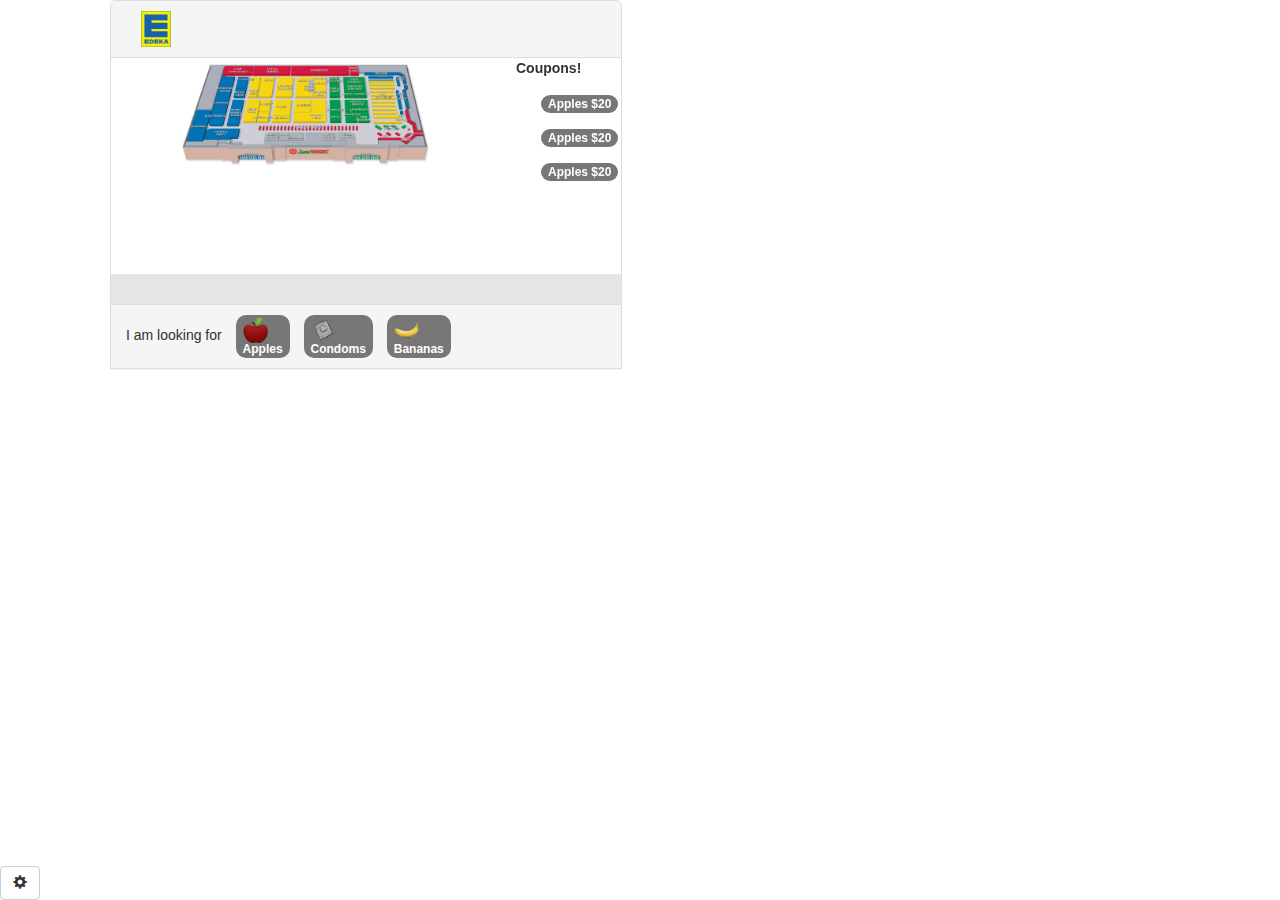
<file: templates/index.html>
<!DOCTYPE html>
<html>
    <head>
        <title> ShopMap </title>
        <link rel="stylesheet" type="text/css" href="../static/style.css" />
        <link href="https://netdna.bootstrapcdn.com/bootstrap/3.1.0/css/bootstrap.min.css" rel="stylesheet" id="bootstrap-css" />
    </head>
    <div class="container">
        <div class="row chat-window col-xs-5 col-md-3" id="chat_window_1" style="margin-left:10px;">
            <div class="col-xs-12 col-md-12">
                <div class="panel panel-default">
                    <div class="panel-heading top-bar">
                        <div class="col-md-8 col-xs-8">
                            <img src='../static/img/edeka.png'/>
                        </div>
                    </div>
                    <div class="panel-map col-sm-12">
                        <div class="col-sm-9">
                            <img src="../static/img/map.png" id='main_img'/>
                        </div>
                        <div class="col-sm-3">
                            <div class="col-sm-12">
                                <span><b> Coupons! </b></span>
                            </div>
                            <div class="col-sm-12" id="append_tags_top">
                                <div class="col-sm-12">
                                    <span class="badge badge-pill badge-primary"> Apples $20 </span>
                                </div>
                                <div class="col-sm-12">
                                <span class="badge badge-pill badge-primary"> Apples $20 </span>
                                </div>
                                <div class="col-sm-12">
                                <span class="badge badge-pill badge-primary"> Apples $20 </span>
                                </div>
                            </div>
                        </div>
                    </div>
                    <div class="panel-body msg_container_base">
                        
                    </div>
                    <div class="panel-footer">
                        <!-- <div class="input-group">
                            <input id="btn-input" type="text" class="form-control input-sm chat_input" placeholder="Write your message here..." />
                            <span class="input-group-btn">
                            <button class="btn btn-primary btn-sm" id="btn-chat">Send</button>
                            </span>
                        </div> -->
                        <span> I am looking for 
                        <span id='append_tags'>
                        <span data-name="apple" class="badge-suggestions badge badge-pill badge-primary"> <img src="../static/img/apple.png" /> Apples</span> <span data-name="condom" class="badge-suggestions badge badge-pill badge-primary"> <img src="../static/img/condom.png" /> Condoms</span> <span data-name="banana" class="badge-suggestions badge badge-pill badge-primary"> <img src="../static/img/banana.png" /> Bananas</span> 
                        <span>
                        </span>
                    </div>
                </div>
            </div>
        </div>
        
        <div class="btn-group dropup">
            <button type="button" class="btn btn-default dropdown-toggle" data-toggle="dropdown">
                <span class="glyphicon glyphicon-cog"></span>
                <span class="sr-only">Toggle Dropdown</span>
            </button>
            <ul class="dropdown-menu" role="menu">
                <li><a href="#" id="new_chat"><span class="glyphicon glyphicon-plus"></span> Novo</a></li>
                <li><a href="#"><span class="glyphicon glyphicon-list"></span> Ver outras</a></li>
                <li><a href="#"><span class="glyphicon glyphicon-remove"></span> Fechar Tudo</a></li>
                <li class="divider"></li>
                <li><a href="#"><span class="glyphicon glyphicon-eye-close"></span> Invisivel</a></li>
            </ul>
        </div>
    <script src="https://ajax.googleapis.com/ajax/libs/jquery/3.3.1/jquery.min.js"></script>
    <script src="https://netdna.bootstrapcdn.com/bootstrap/3.1.0/js/bootstrap.min.js"></script>
    <script src="../static/app.js"></script>
</html>
</file>
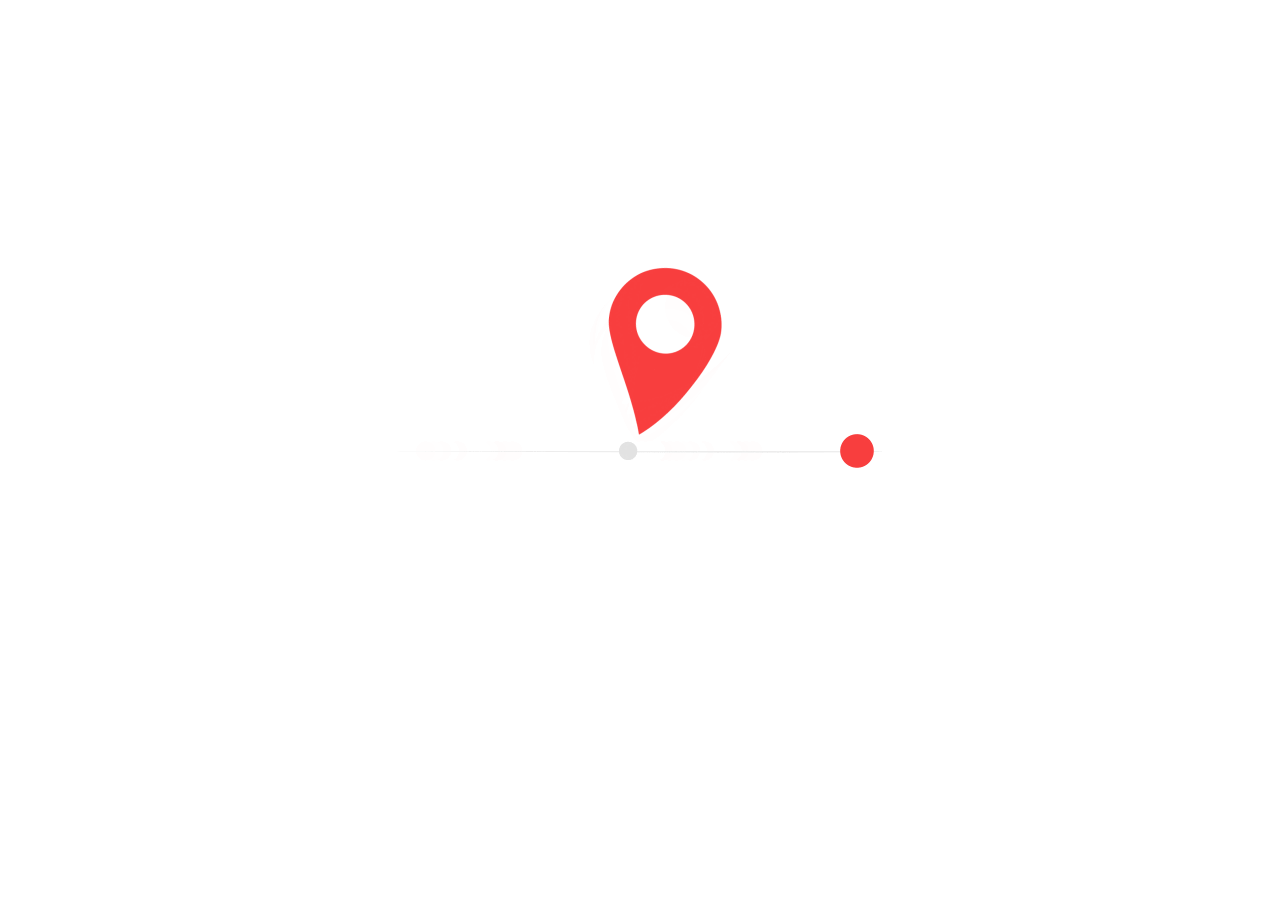
<file: templates/home.html>
<!DOCTYPE html>
<html>
    <head>
        <title> ShopMap </title>
        <link rel="stylesheet" type="text/css" href="../static/style.css" />
        <link href="https://netdna.bootstrapcdn.com/bootstrap/3.1.0/css/bootstrap.min.css" rel="stylesheet" id="bootstrap-css" />
        <link href="https://cdnjs.cloudflare.com/ajax/libs/animate.css/3.5.2/animate.min.css" rel="stylesheet" />
        <style>
        	.container {
        		padding: 3em;
        	}
        	#container_pic {
        		text-align: center;
        	}
        	#container_pic > img {
        		width: 30%;
        		margin: 0 auto !important;
        	}
        	#container_name {
        		text-align: center;
        		padding-top: 3em;
        	}
        	#container_name > span {
        		font-size: 2em;
        		display: block;
        	}
        	#container_name > button {
        		margin-top: 1.5em;
        		font-size: 1.2em;
        	}
        	#container_location {
        		text-align: center;
        	}
        	#container_location > img {
        		margin: 0 auto !important;
        	}
        </style>
    </head>
    <div class="container" id="container1">
    	<div id='container_location'>
    		<img src='../static/img/location.gif' />
    	</div>
    </div>
    <div class="container hide" id="container2">
    	<div id='container_pic'>
    		<img src='../static/img/edeka.png' />
    	</div>
    	<div id='container_name'>
    		<span> Hello, Welcome to <b>Edeka!</b> </span>
    		<button class="btn btn-danger"> Start shopping </button>
    	</div>
    </div>
    <script src="https://ajax.googleapis.com/ajax/libs/jquery/3.3.1/jquery.min.js"></script>
    <script type="text/javascript">
    	setTimeout(function(){
    		$('#container1').addClass('hide');
    		$('#container2').removeClass('hide');
    	},3000);
    </script>
</html>
</file>
<file: static/style.css>
body{
    height:100vh;
    position: fixed;
    width: 100vw;
}
.input-group{
width: 60%;
  margin: 0 auto;
}
.container {
  height:auto;
  width:100%;
  margin:0 auto;
}
.col-md-2, .col-md-10{
    padding:0;
    
}
.col-xs-12.col-md-12 {
   height:auto;
  width:40vw;

}
.panel{
    margin-bottom: 0px;
}
.panel-heading > div > img {
  width: 30px;
}
.panel-heading > div > h3 {
  display: inline-block;
  margin-top: 0.5em;
}
.chat-window{
  height:auto;
  width:40vw;
}
.chat-window > div > .panel{
  height:auto;
  width:40vw;
  border-radius: 5px 5px 0 0;
}
.icon_minim{
    padding:2px 10px;
}
.msg_container_base{
  background: #e5e5e5;
  max-height: 90%;
  margin: 0;
  padding: 0 10px 10px;
  overflow-x:hidden;
}
.top-bar {
  background: #666;
  color: white;
  padding: 10px;
  position: relative;
  overflow: hidden;
}
.msg_receive{
    padding-left:0;
    margin-left:0;
}
.msg_sent{
    padding-bottom:20px !important;
    margin-right:0;
}
.messages {
  background: white;
  padding: 10px;
  border-radius: 2px;
  box-shadow: 0 1px 2px rgba(0, 0, 0, 0.2);
  max-width:100%;
}
.messages > p {
    font-size: 13px;
    margin: 0 0 0.2rem 0;
  }
.messages > time {
    font-size: 11px;
    color: #ccc;
}
.msg_container {
    padding: 10px;
    overflow: hidden;
    display: flex;
}
img {
    display: block;
    max-width: 75%;
    max-height: 75%;

}
.avatar {
    position: relative;
}
.base_receive > .avatar:after {
    content: "";
    position: absolute;
    top: 0;
    right: 0;
    width: 0;
    height: 0;
    border: 5px solid #FFF;
    border-left-color: rgba(0, 0, 0, 0);
    border-bottom-color: rgba(0, 0, 0, 0);
}

.base_sent {
  justify-content: flex-end;
  align-items: flex-end;
}
.base_sent > .avatar:after {
    content: "";
    position: absolute;
    bottom: 0;
    left: 0;
    width: 0;
    height: 0;
    border: 5px solid white;
    border-right-color: transparent;
    border-top-color: transparent;
    box-shadow: 1px 1px 2px rgba(black, 0.2); // not quite perfect but close
}

.msg_sent > time{
    float: right;
}



.msg_container_base::-webkit-scrollbar-track
{
    -webkit-box-shadow: inset 0 0 6px rgba(0,0,0,0.3);
    background-color: #F5F5F5;
}

.msg_container_base::-webkit-scrollbar
{
    width: 12px;
    background-color: #F5F5F5;
}

.msg_container_base::-webkit-scrollbar-thumb
{
    -webkit-box-shadow: inset 0 0 6px rgba(0,0,0,.3);
    background-color: #555;
}

.btn-group.dropup{
    position:fixed;
    left:0px;
    bottom:0;
}
.panel-map {
  text-align: center !important;
}
.panel-map > div > img {
  margin: 0 auto !important;
}
.panel-map > div:nth-child(2) > div:nth-child(2) {
  height: 14em;
}
.panel-map > div:nth-child(2) > div:nth-child(2) > div  {
  margin-top: 1em;
}
.badge > img {
  width: 25px;
}
.badge {
  margin-left: 10px;
  cursor: pointer;
}
</file>
